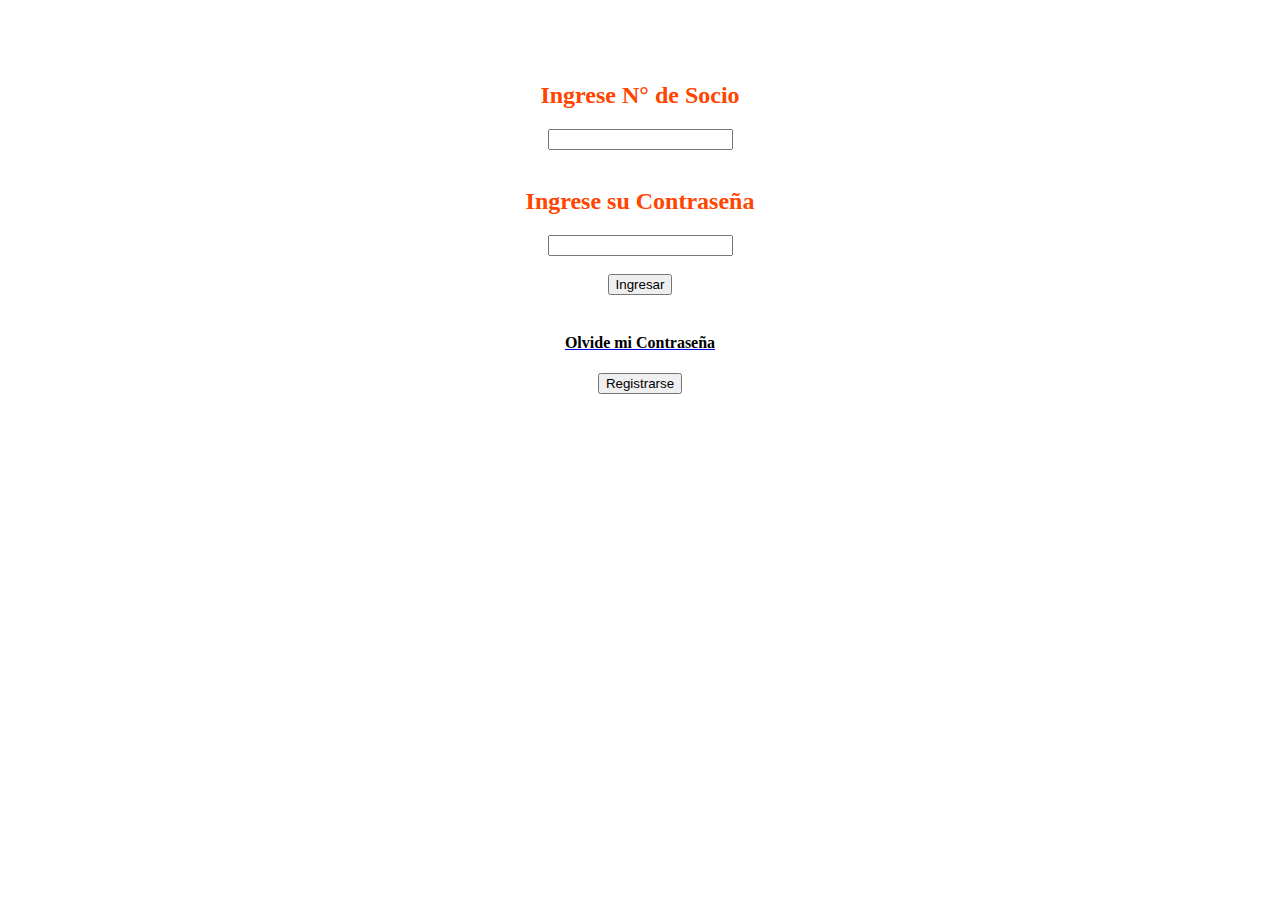
<file: Formulario/index.html>
<!DOCTYPE html>
<html >
    <head>
        <meta charset="UTF-8">
        <title>Formulario</title>
        
    </head>
    <body>
        <body background="https://i2.wp.com/naciondeportes.com/wp-content/uploads/2021/02/balon-para-la-uefa-champions-league.jpg?fit=1000%2C600&ssl=1&resize=1280%2C720" >

            <form method="POST" action="index.html"> 

                <br>
                <br>
                <br>
                <center><h2 style="color: orangered;"> Ingrese N° de Socio </h2></center>
                <center><input type="text" name="ingre"></center><br>
                
                <center><h2 style="color: orangered;"> Ingrese su Contraseña </h2></center> 
                <center><input type="password" name="contraseña" /></center><br>                
                <center><a href="ingreso.html" ><input type="button" name="Ingresar" value="Ingresar"/></a></center><br>
                <center><a href="contra.html"><h4 style="color: black;"> Olvide mi Contraseña </h4> </a></center>
                <center><a href="registro.html"><input type="button" name="Registrarse" value="Registrarse"/></a></center>













    </body>
    </html>
</file>
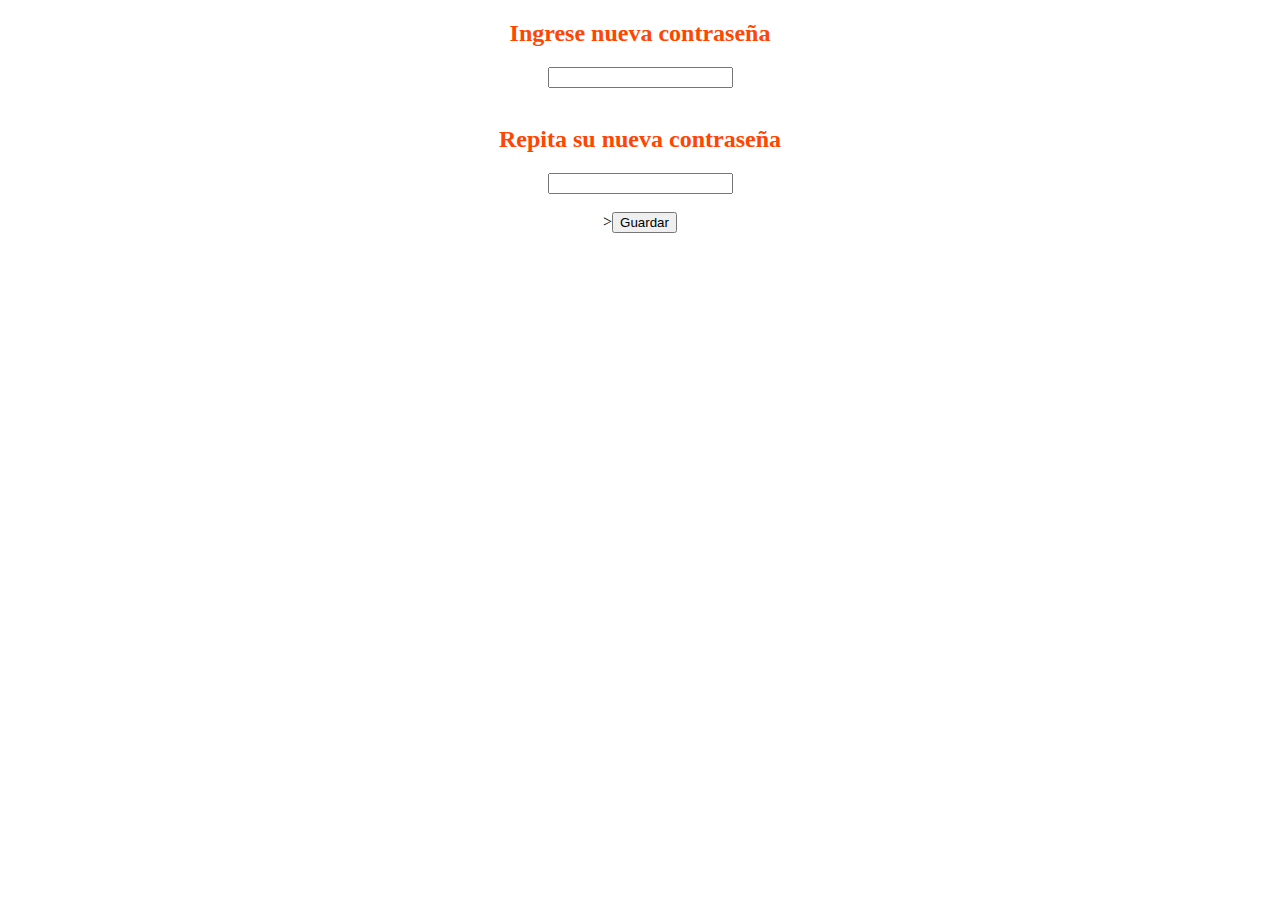
<file: Formulario/contra.html>
<!DOCTYPE html>
<html >
    <head>
        <meta charset="UTF-8">
        <title>Ingreso</title>
        
    </head>
    <body>
        <body background="https://i2.wp.com/naciondeportes.com/wp-content/uploads/2021/02/balon-para-la-uefa-champions-league.jpg?fit=1000%2C600&ssl=1&resize=1280%2C720" >


            <center><h2 style="color: orangered;"> Ingrese nueva contraseña </h2></center>
            <center><input type="text" name="contra1"></center><br>
            <center><h2 style="color: orangered;"> Repita su nueva contraseña </h2></center>
            <center><input type="text" name="contra2"></center><br>

            <center>><input type="button" name="Guardar" value="Guardar"/></center><br>

            


        </body>
        </html>
</file>
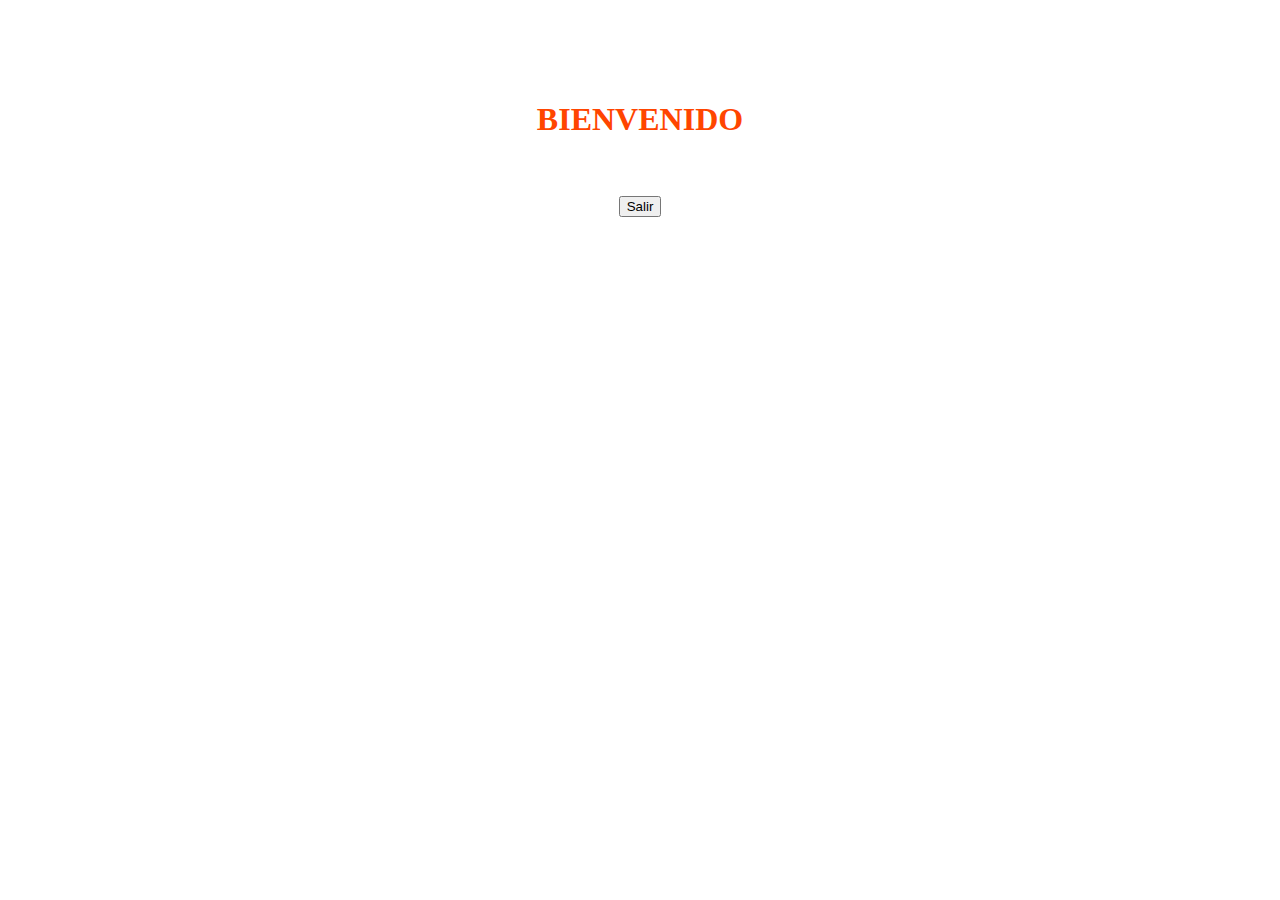
<file: Formulario/ingreso.html>
<!DOCTYPE html>
<html >
    <head>
        <meta charset="UTF-8">
        <title>Ingreso</title>
        
    </head>
    <body>
        <body background="https://i2.wp.com/naciondeportes.com/wp-content/uploads/2021/02/balon-para-la-uefa-champions-league.jpg?fit=1000%2C600&ssl=1&resize=1280%2C720" >

            

               <br> 
               <br> 
               <br> 
               <br> 
                <center><h1 style="color: orangered;"> BIENVENIDO </h1></center><br><br>

                <center><a href="index.html" ><input type="button" name="Salir" value="Salir"/></a></center><br>





            </body>
            </html>
</file>
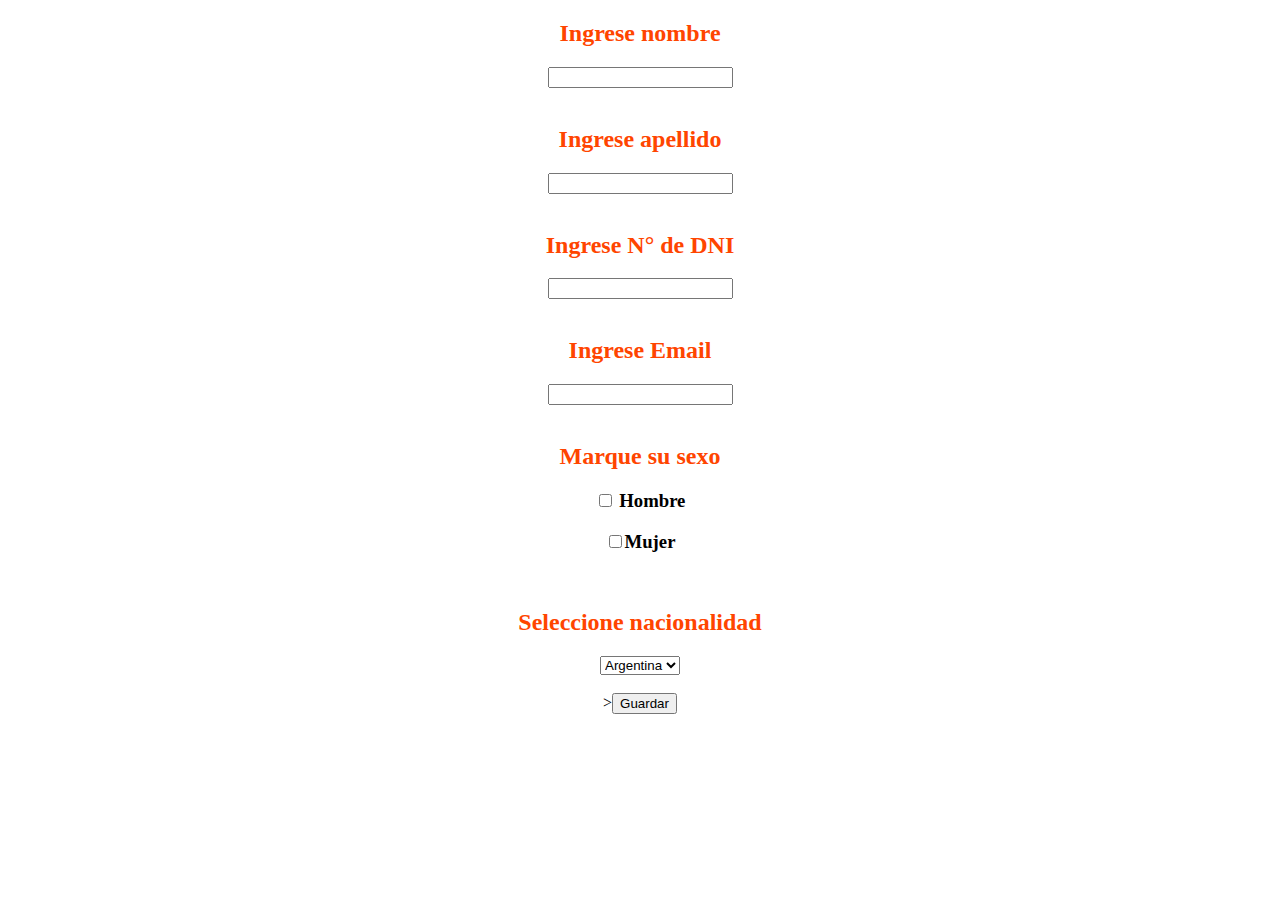
<file: Formulario/registro.html>
<!DOCTYPE html>
<html >
    <head>
        <meta charset="UTF-8">
        <title>Ingreso</title>
        
    </head>
    <body>
        <body background="https://i2.wp.com/naciondeportes.com/wp-content/uploads/2021/02/balon-para-la-uefa-champions-league.jpg?fit=1000%2C600&ssl=1&resize=1280%2C720" >

            <center><h2 style="color: orangered;"> Ingrese nombre </h2></center>
            <center><input type="text" name="nombre"></center><br>
            <center><h2 style="color: orangered;"> Ingrese apellido</h2></center>
            <center><input type="text" name="apellido"></center><br>
            <center><h2 style="color: orangered;"> Ingrese N° de DNI </h2></center>
            <center><input type="text" name="dni"></center><br>
            <center><h2 style="color: orangered;"> Ingrese Email </h2></center>
            <center><input type="text" name="email"></center><br>

            <center><h2 style="color: orangered;"> Marque su sexo </h2></center>
            <center><h3><input type="checkbox" name="hombre"> Hombre </h3></center>
            <center><h3><input type="checkbox" name="mujer" >Mujer </h3></center>
            <br>

            <center><h2 style="color: orangered;"> Seleccione nacionalidad </h2></center>
            <center><select name="pais">
                <option value="Argentina">Argentina</option>
                <option value="Brasil">Brasil</option>
                <option value="Chile">Chile</option>
                <option value="Colombia">Colombia</option>
                <option value="Uruguay">Uruguay</option>
            </select>         
            </center>
            <br>
            <center>><input type="button" name="Guardar" value="Guardar"/></center><br>





        </body>
        </html>
</file>
